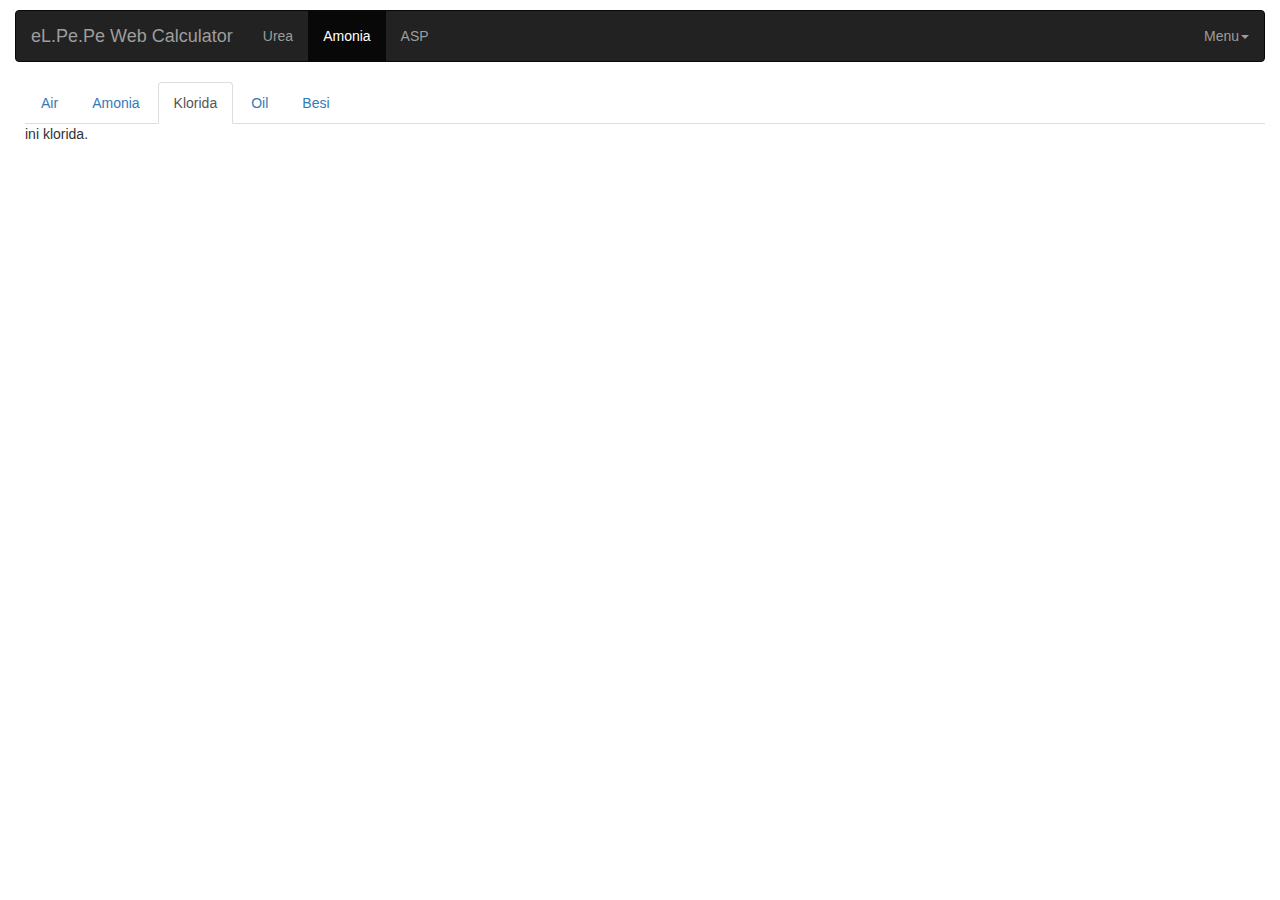
<file: amonia.html>
<!DOCTYPE html>
<html  lang="en">
  <head>
    <meta  content="text/html; charset=utf-8"  http-equiv="content-type">
    <meta  http-equiv="X-UA-Compatible"  content="IE=edge">
    <meta  name="viewport"  content="width=device-width, initial-scale=1">
    <title>Web Calculator, by ahmadihamid.com</title>
    <meta  name="description"  content="Source code generated using layoutit.com">
    <meta  name="author"  content="LayoutIt!">
    <link  href="css/bootstrap.min.css"  rel="stylesheet">
    <link  href="css/style.css"  rel="stylesheet">
  </head>
  <body>
    <div  class="container-fluid">
      <div  class="row">
        <div  class="col-md-12">
          <nav  class="navbar navbar-default navbar-inverse"  role="navigation">
            <div  class="navbar-header"> <button  type="button"  class="navbar-toggle"
                 data-toggle="collapse"  data-target="#bs-example-navbar-collapse-1">
                <span  class="sr-only">Toggle navigation</span><span  class="icon-bar"></span><span
                   class="icon-bar"></span><span  class="icon-bar"></span> </button>
              <a  class="navbar-brand"  href="#">eL.Pe.Pe Web Calculator</a> </div>
            <div  class="collapse navbar-collapse"  id="bs-example-navbar-collapse-1">
              <ul  class="nav navbar-nav">
                <li> <a  href="urea.html">Urea</a> </li>
                <li  class="active"> <a  href="#">Amonia</a> </li>
                <li> <a  href="asp.html">ASP</a> </li>
              </ul>
              <ul  class="nav navbar-nav navbar-right">
                <li> <br>
                </li>
                <li  class="dropdown"> <a  href="#"  class="dropdown-toggle"  data-toggle="dropdown">Menu<strong
                       class="caret"></strong></a>
                  <ul  class="dropdown-menu">
                    <li> <a  href="#">Action</a> </li>
                    <li> <a  href="#">Another action</a> </li>
                    <li> <a  href="#">Something else here</a> </li>
                    <li  class="divider"> </li>
                    <li> <a  href="#">Separated link</a> </li>
                  </ul>
                </li>
              </ul>
            </div>
          </nav>
          <div  class="tabbable"  id="tabs-491173">
            <div  class="fixme">
              <ul  class="nav nav-tabs">
                <li> <a  href="#panel-satu"  data-toggle="tab">Air</a> </li>
                <li> <a  href="#panel-dua"  data-toggle="tab">Amonia</a> </li>
                <li  class="active"> <a  href="#panel-tiga"  data-toggle="tab">Klorida</a>
                </li>
                <li> <a  href="#panel-empat"  data-toggle="tab">Oil</a> </li>
                <li> <a  href="#panel-lima"  data-toggle="tab">Besi</a> </li>
              </ul>
              <div  class="tab-content">
                <div  class="tab-pane"  id="panel-satu">
                  <p> ini air. </p>
                </div>
                <div  class="tab-pane"  id="panel-dua">
                  <p> ini amonia. </p>
                </div>
                <div  class="tab-pane active"  id="panel-tiga">
                  <p> ini klorida. </p>
                </div>
                <div  class="tab-pane"  id="panel-empat">
                  <p> ini oil. </p>
                </div>
                <div  class="tab-pane"  id="panel-lima">
                  <p> ini besi. </p>
                </div>
                <script  src="js/jquery.min.js"></script>
                <script  src="js/bootstrap.min.js"></script>
                <script  src="js/ayakan.js"></script>
                <script  src="js/scripts.js"></script> </div>
            </div>
          </div>
        </div>
      </div>
    </div>
  </body>
</html>
</file>
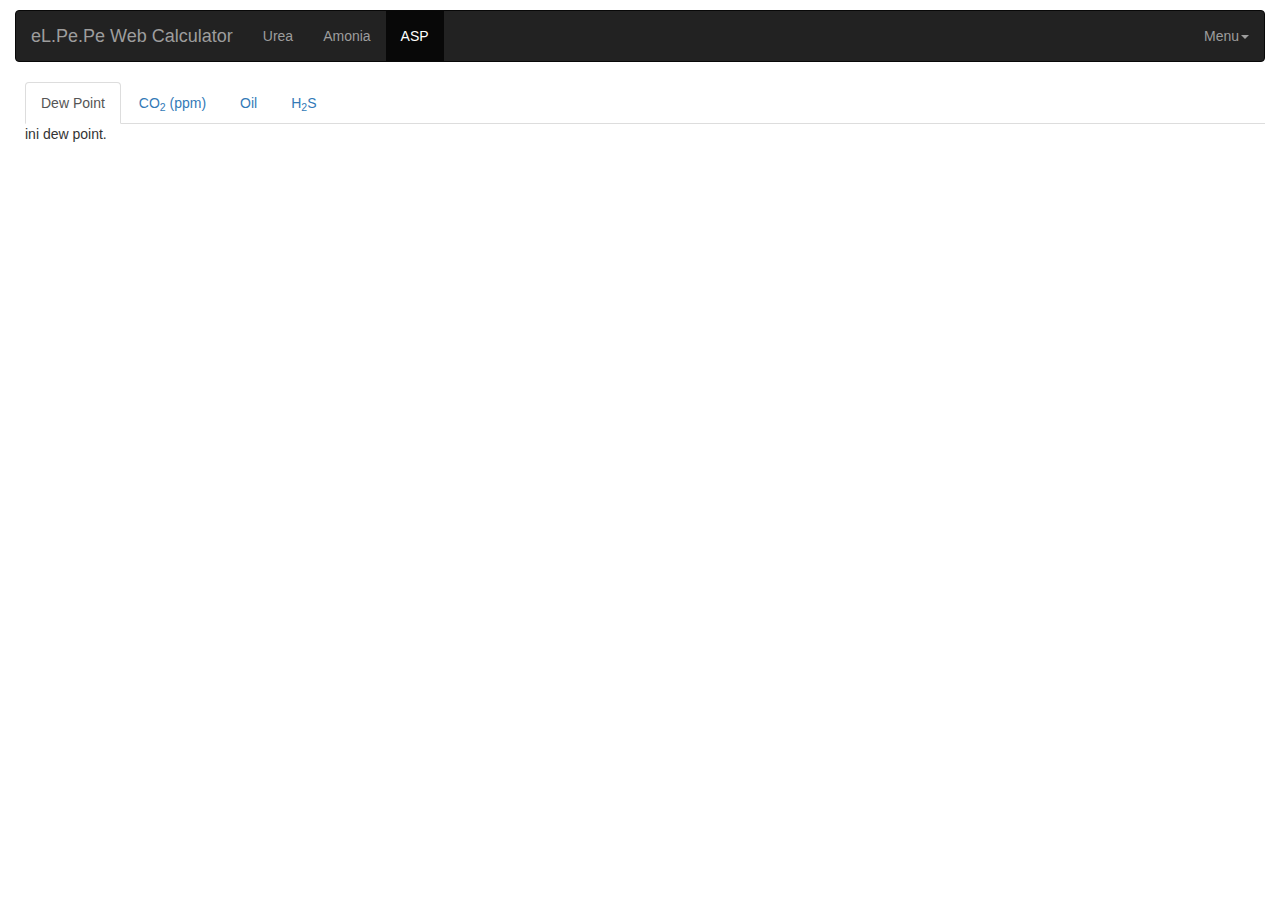
<file: asp.html>
<!DOCTYPE html>
<html  lang="en">
  <head>
    <meta  content="text/html; charset=utf-8"  http-equiv="content-type">
    <meta  http-equiv="X-UA-Compatible"  content="IE=edge">
    <meta  name="viewport"  content="width=device-width, initial-scale=1">
    <title>Web Calculator, by ahmadihamid.com</title>
    <meta  name="description"  content="Source code generated using layoutit.com">
    <meta  name="author"  content="LayoutIt!">
    <link  href="css/bootstrap.min.css"  rel="stylesheet">
    <link  href="css/style.css"  rel="stylesheet">
  </head>
  <body>
    <div  class="container-fluid">
      <div  class="row">
        <div  class="col-md-12">
          <nav  class="navbar navbar-default navbar-inverse"  role="navigation">
            <div  class="navbar-header"> <button  type="button"  class="navbar-toggle"
                 data-toggle="collapse"  data-target="#bs-example-navbar-collapse-1">
                <span  class="sr-only">Toggle navigation</span><span  class="icon-bar"></span><span
                   class="icon-bar"></span><span  class="icon-bar"></span> </button>
              <a  class="navbar-brand"  href="#">eL.Pe.Pe Web Calculator</a> </div>
            <div  class="collapse navbar-collapse"  id="bs-example-navbar-collapse-1">
              <ul  class="nav navbar-nav">
                <li> <a  href="urea.html">Urea</a> </li>
                <li> <a  href="amonia.html">Amonia</a> </li>
                <li  class="active"> <a  href="#">ASP</a> </li>
              </ul>
              <ul  class="nav navbar-nav navbar-right">
                <li> <br>
                </li>
                <li  class="dropdown"> <a  href="#"  class="dropdown-toggle"  data-toggle="dropdown">Menu<strong
                       class="caret"></strong></a>
                  <ul  class="dropdown-menu">
                    <li> <a  href="#">Action</a> </li>
                    <li> <a  href="#">Another action</a> </li>
                    <li> <a  href="#">Something else here</a> </li>
                    <li  class="divider"> </li>
                    <li> <a  href="#">Separated link</a> </li>
                  </ul>
                </li>
              </ul>
            </div>
          </nav>
          <div  class="tabbable"  id="tabs-491173">
            <div  class="fixme">
              <ul  class="nav nav-tabs">
                <li  class="active"> <a  href="#panel-satu"  data-toggle="tab">Dew
                    Point</a> </li>
                <li> <a  href="#panel-dua"  data-toggle="tab">CO<sub>2</sub>
                    (ppm)</a> </li>
                <li> <a  href="#panel-tiga"  data-toggle="tab">Oil</a> </li>
                <li> <a  href="#panel-empat"  data-toggle="tab">H<sub>2</sub>S</a>
                </li>
              </ul>
              <div  class="tab-content">
                <div  class="tab-pane active"  id="panel-satu">
                  <p> ini dew point. </p>
                </div>
                <div  class="tab-pane"  id="panel-dua">
                  <p> ini CO2 ppm. </p>
                </div>
                <div  class="tab-pane"  id="panel-tiga">
                  <p> ini oil. </p>
                </div>
                <div  class="tab-pane"  id="panel-empat">
                  <p> ini H2S. </p>
                </div>
                <script  src="js/jquery.min.js"></script>
                <script  src="js/bootstrap.min.js"></script>
                <script  src="js/ayakan.js"></script>
                <script  src="js/scripts.js"></script> </div>
            </div>
          </div>
        </div>
      </div>
    </div>
  </body>
</html>
</file>
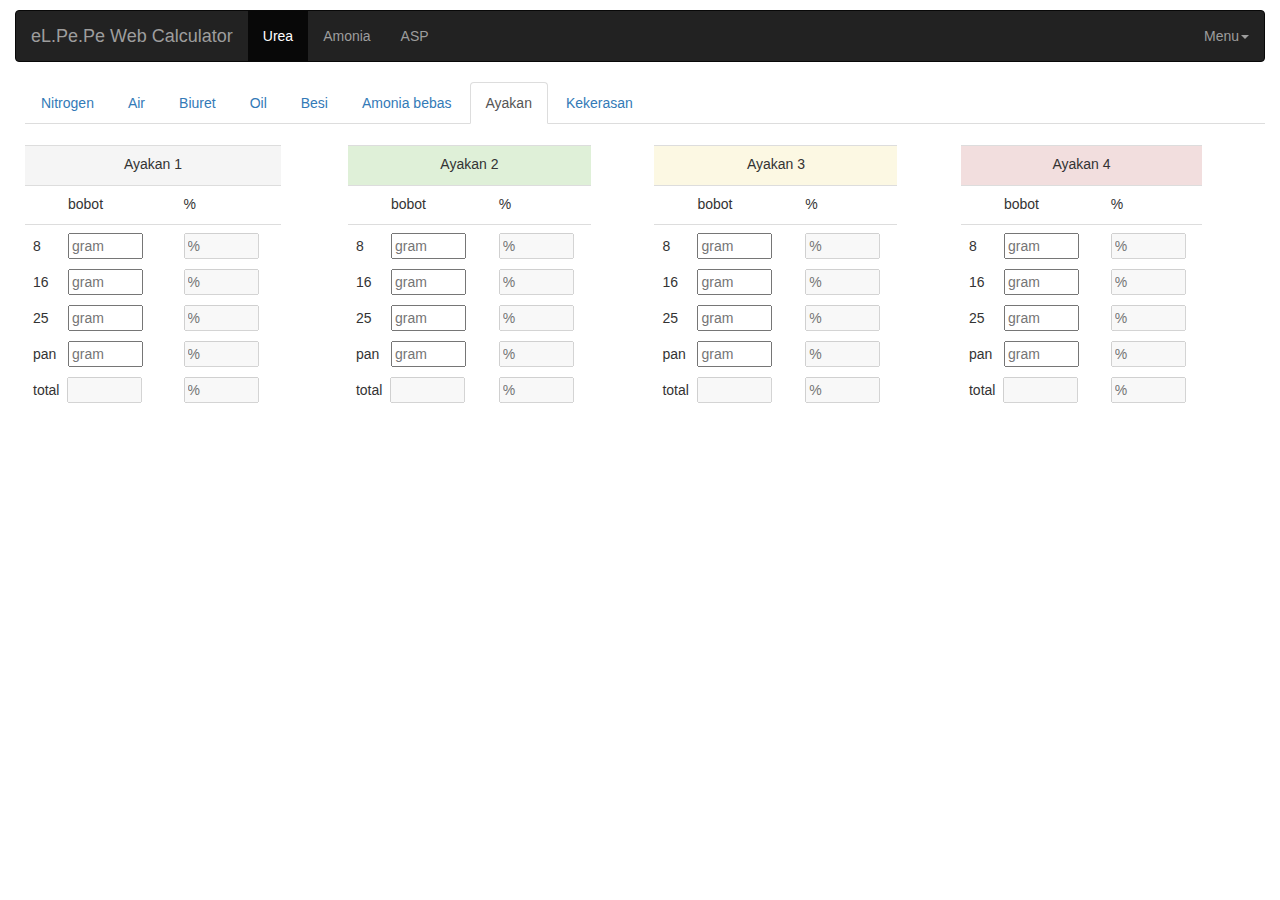
<file: urea.html>
<!DOCTYPE html>
<html  lang="en">
  <head>
    <meta  content="text/html; charset=utf-8"  http-equiv="content-type">
    <meta  http-equiv="X-UA-Compatible"  content="IE=edge">
    <meta  name="viewport"  content="width=device-width, initial-scale=1">
    <title>Web Calculator, by ahmadihamid.com</title>
    <meta  name="description"  content="Source code generated using layoutit.com">
    <meta  name="author"  content="LayoutIt!">
    <link  href="css/bootstrap.min.css"  rel="stylesheet">
    <link  href="css/style.css"  rel="stylesheet">
  </head>
  <body>
    <div  class="container-fluid">
      <div  class="row">
        <div  class="col-md-12">
          <nav  class="navbar navbar-default navbar-inverse"  role="navigation">
            <div  class="navbar-header"> <button  type="button"  class="navbar-toggle"
                 data-toggle="collapse"  data-target="#bs-example-navbar-collapse-1">
                <span  class="sr-only">Toggle navigation</span><span  class="icon-bar"></span><span
                   class="icon-bar"></span><span  class="icon-bar"></span> </button>
              <a  class="navbar-brand"  href="#">eL.Pe.Pe Web Calculator</a> </div>
            <div  class="collapse navbar-collapse"  id="bs-example-navbar-collapse-1">
              <ul  class="nav navbar-nav">
                <li  class="active"> <a  href="#">Urea</a> </li>
                <li> <a  href="amonia.html">Amonia</a> </li>
                <li> <a  href="asp.html">ASP</a> </li>
              </ul>
              <ul  class="nav navbar-nav navbar-right">
                <li> <br>
                </li>
                <li  class="dropdown"> <a  href="#"  class="dropdown-toggle"  data-toggle="dropdown">Menu<strong
                       class="caret"></strong></a>
                  <ul  class="dropdown-menu">
                    <li> <a  href="#">Action</a> </li>
                    <li> <a  href="#">Another action</a> </li>
                    <li> <a  href="#">Something else here</a> </li>
                    <li  class="divider"> </li>
                    <li> <a  href="#">Separated link</a> </li>
                  </ul>
                </li>
              </ul>
            </div>
          </nav>
          <div  class="tabbable"  id="tabs-491173">
            <div  class="fixme">
              <ul  class="nav nav-tabs">
                <li> <a  href="#panel-satu"  data-toggle="tab">Nitrogen</a> </li>
                <li> <a  href="#panel-dua"  data-toggle="tab">Air</a> </li>
                <li> <a  href="#panel-tiga"  data-toggle="tab">Biuret</a> </li>
                <li> <a  href="#panel-empat"  data-toggle="tab">Oil</a> </li>
                <li> <a  href="#panel-lima"  data-toggle="tab">Besi</a> </li>
                <li> <a  href="#panel-enam"  data-toggle="tab">Amonia bebas</a>
                </li>
                <li  class="active"> <a  href="#panel-tujuh"  data-toggle="tab">Ayakan</a>
                </li>
                <li> <a  href="#panel-delapan"  data-toggle="tab">Kekerasan</a>
                </li>
              </ul>
              <div  class="tab-content">
                <div  class="tab-pane"  id="panel-satu">
                  <p> ini nitrogen. </p>
                </div>
                <div  class="tab-pane"  id="panel-dua">
                  <p> ini air. </p>
                </div>
                <div  class="tab-pane"  id="panel-tiga">
                  <p> ini biuret. </p>
                </div>
                <div  class="tab-pane"  id="panel-empat">
                  <p> ini oil. </p>
                </div>
                <div  class="tab-pane"  id="panel-lima">
                  <p> ini besi. </p>
                </div>
                <div  class="tab-pane"  id="panel-enam">
                  <p> ini amonia bebas. </p>
                </div>
                <br>
                <div  class="tab-pane active"  id="panel-tujuh">
                  <table  class="tabel-emak"  style="width: 100%; height: 313px;"
                     border="0">
                    <tbody>
                      <tr>
                        <td>
                          <div  id="ayakan1">
                            <table  class="table"  style="width: 256px; height: 291px;"
                               border="0">
                              <tbody>
                                <tr  align="center">
                                  <td  colspan="2"  rowspan="1"  class="active">Ayakan
                                    1 <br>
                                  </td>
                                </tr>
                                <tr>
                                  <td>&nbsp;&nbsp;&nbsp;&nbsp;&nbsp;&nbsp;&nbsp;&nbsp;
                                    bobot <br>
                                  </td>
                                  <td>% <br>
                                  </td>
                                </tr>
                                <tr>
                                  <td>
                                    <p>8 &nbsp;&nbsp; &nbsp;&nbsp; <input  required="required"
                                         placeholder="gram"  maxlength="6"  size="6"
                                         id="ay1b1"  class="ay1"  type="text">&nbsp;
                                      </p>
                                    <p>16 &nbsp; &nbsp; <input  required="required"
                                         placeholder="gram"  maxlength="6"  size="6"
                                         id="ay1b2"  class="ay1"  type="text"> </p>
                                    <p>25 &nbsp; &nbsp; <input  required="required"
                                         placeholder="gram"  maxlength="6"  size="6"
                                         id="ay1b3"  class="ay1"  type="text">&nbsp;
                                      </p>
                                    <p>pan&nbsp;&nbsp; <input  required="required"
                                         placeholder="gram"  maxlength="6"  size="6"
                                         id="ay1b4"  class="ay1"  type="text">&nbsp;
                                      </p>
                                    <p>total&nbsp; <input  maxlength="6"  size="6"
                                         disabled="disabled"  id="ay1total"  class="ay1"
                                         type="text"> </p>
                                  </td>
                                  <td>
                                    <p> <input  placeholder="%"  name="persen"
                                         maxlength="4"  size="6"  disabled="disabled"
                                         id="ay1result1"  class="res1"  type="text">
                                      <br>
                                    </p>
                                    <p> <input  placeholder="%"  maxlength="4"
                                         size="6"  disabled="disabled"  id="ay1result2"
                                         class="res2"  type="text"> <br>
                                    </p>
                                    <p> <input  placeholder="%"  maxlength="4"
                                         size="6"  disabled="disabled"  id="ay1result3"
                                         class="res3"  type="text"> <br>
                                    </p>
                                    <p> <input  placeholder="%"  maxlength="4"
                                         size="6"  disabled="disabled"  id="ay1result4"
                                         class="res4"  type="text"> <br>
                                    </p>
                                    <p> <input  placeholder="%"  maxlength="4"
                                         size="6"  disabled="disabled"  id="ay1gtotal"
                                         type="text"> </p>
                                  </td>
                                </tr>
                              </tbody>
                            </table>
                          </div>
                        </td>
                        <td>
                          <div  id="ayakan2">
                            <table  class="table"  style="width: 243px; height: 291px;"
                               border="0">
                              <tbody>
                                <tr  align="center">
                                  <td  colspan="2"  rowspan="1"  class="success">Ayakan
                                    2 <br>
                                  </td>
                                </tr>
                                <tr>
                                  <td>&nbsp;&nbsp;&nbsp;&nbsp;&nbsp;&nbsp;&nbsp;&nbsp;
                                    bobot <br>
                                  </td>
                                  <td>% <br>
                                  </td>
                                </tr>
                                <tr>
                                  <td>
                                    <p>8 &nbsp;&nbsp; &nbsp;&nbsp; <input  required="required"
                                         placeholder="gram"  maxlength="6"  size="6"
                                         id="ay2b1"  class="ay2"  type="text">&nbsp;
                                      </p>
                                    <p>16 &nbsp; &nbsp; <input  required="required"
                                         placeholder="gram"  maxlength="6"  size="6"
                                         id="ay2b2"  class="ay2"  type="text"> </p>
                                    <p>25 &nbsp; &nbsp; <input  required="required"
                                         placeholder="gram"  maxlength="6"  size="6"
                                         id="ay2b3"  class="ay2"  type="text">&nbsp;
                                      </p>
                                    <p>pan&nbsp;&nbsp; <input  required="required"
                                         placeholder="gram"  maxlength="6"  size="6"
                                         id="ay2b4"  class="ay2"  type="text">&nbsp;
                                      </p>
                                    <p>total&nbsp; <input  maxlength="6"  size="6"
                                         disabled="disabled"  id="ay2total"  class="ay2"
                                         type="text"> </p>
                                  </td>
                                  <td>
                                    <p> <input  placeholder="%"  name="persen"
                                         maxlength="4"  size="6"  disabled="disabled"
                                         id="ay2result1"  class="res1"  type="text">
                                      <br>
                                    </p>
                                    <p> <input  placeholder="%"  maxlength="4"
                                         size="6"  disabled="disabled"  id="ay2result2"
                                         class="res2"  type="text"> <br>
                                    </p>
                                    <p> <input  placeholder="%"  maxlength="4"
                                         size="6"  disabled="disabled"  id="ay2result3"
                                         class="res3"  type="text"> <br>
                                    </p>
                                    <p> <input  placeholder="%"  maxlength="4"
                                         size="6"  disabled="disabled"  id="ay2result4"
                                         class="res4"  type="text"> <br>
                                    </p>
                                    <p> <input  placeholder="%"  maxlength="4"
                                         size="6"  disabled="disabled"  id="ay2gtotal"
                                         type="text"> </p>
                                  </td>
                                </tr>
                              </tbody>
                            </table>
                          </div>
                        </td>
                        <td>
                          <div  id="ayakan3">
                            <table  class="table"  style="width: 243px; height: 291px;"
                               border="0">
                              <tbody>
                                <tr  align="center">
                                  <td  colspan="2"  rowspan="1"  class="warning">Ayakan
                                    3 <br>
                                  </td>
                                </tr>
                                <tr>
                                  <td>&nbsp;&nbsp;&nbsp;&nbsp;&nbsp;&nbsp;&nbsp;&nbsp;
                                    bobot <br>
                                  </td>
                                  <td>% <br>
                                  </td>
                                </tr>
                                <tr>
                                  <td>
                                    <p>8 &nbsp;&nbsp; &nbsp;&nbsp; <input  required="required"
                                         placeholder="gram"  maxlength="6"  size="6"
                                         id="ay3b1"  class="ay3"  type="text">&nbsp;
                                      </p>
                                    <p>16 &nbsp; &nbsp; <input  required="required"
                                         placeholder="gram"  maxlength="6"  size="6"
                                         id="ay3b2"  class="ay3"  type="text"> </p>
                                    <p>25 &nbsp; &nbsp; <input  required="required"
                                         placeholder="gram"  maxlength="6"  size="6"
                                         id="ay3b3"  class="ay3"  type="text">&nbsp;
                                      </p>
                                    <p>pan&nbsp;&nbsp; <input  required="required"
                                         placeholder="gram"  maxlength="6"  size="6"
                                         id="ay3b4"  class="ay3"  type="text">&nbsp;
                                      </p>
                                    <p>total&nbsp; <input  maxlength="6"  size="6"
                                         disabled="disabled"  id="ay3total"  class="ay3"
                                         type="text"> </p>
                                  </td>
                                  <td>
                                    <p> <input  placeholder="%"  name="persen"
                                         maxlength="4"  size="6"  disabled="disabled"
                                         id="ay3result1"  class="res1"  type="text">
                                      <br>
                                    </p>
                                    <p> <input  placeholder="%"  maxlength="4"
                                         size="6"  disabled="disabled"  id="ay3result2"
                                         class="res2"  type="text"> <br>
                                    </p>
                                    <p> <input  placeholder="%"  maxlength="4"
                                         size="6"  disabled="disabled"  id="ay3result3"
                                         class="res3"  type="text"> <br>
                                    </p>
                                    <p> <input  placeholder="%"  maxlength="4"
                                         size="6"  disabled="disabled"  id="ay3result4"
                                         class="res4"  type="text"> <br>
                                    </p>
                                    <p> <input  placeholder="%"  maxlength="4"
                                         size="6"  disabled="disabled"  id="ay3gtotal"
                                         type="text"> </p>
                                  </td>
                                </tr>
                              </tbody>
                            </table>
                          </div>
                        </td>
                        <td>
                          <div  id="ayakan4">
                            <table  class="table"  style="width: 241px; height: 291px;"
                               border="0">
                              <tbody>
                                <tr  align="center">
                                  <td  colspan="2"  rowspan="1"  class="danger">Ayakan
                                    4 <br>
                                  </td>
                                </tr>
                                <tr>
                                  <td>&nbsp;&nbsp;&nbsp;&nbsp;&nbsp;&nbsp;&nbsp;&nbsp;
                                    bobot <br>
                                  </td>
                                  <td>% <br>
                                  </td>
                                </tr>
                                <tr>
                                  <td>
                                    <p>8 &nbsp;&nbsp; &nbsp;&nbsp; <input  required="required"
                                         placeholder="gram"  maxlength="6"  size="6"
                                         id="ay4b1"  class="ay3"  type="text">&nbsp;
                                      </p>
                                    <p>16 &nbsp; &nbsp; <input  required="required"
                                         placeholder="gram"  maxlength="6"  size="6"
                                         id="ay4b2"  class="ay3"  type="text"> </p>
                                    <p>25 &nbsp; &nbsp; <input  required="required"
                                         placeholder="gram"  maxlength="6"  size="6"
                                         id="ay4b3"  class="ay3"  type="text">&nbsp;
                                      </p>
                                    <p>pan&nbsp;&nbsp; <input  required="required"
                                         placeholder="gram"  maxlength="6"  size="6"
                                         id="ay4b4"  class="ay3"  type="text">&nbsp;
                                      </p>
                                    <p>total&nbsp; <input  maxlength="6"  size="6"
                                         disabled="disabled"  id="ay4total"  class="ay3"
                                         type="text"> </p>
                                  </td>
                                  <td>
                                    <p> <input  placeholder="%"  name="persen"
                                         maxlength="4"  size="6"  disabled="disabled"
                                         id="ay4result1"  class="res1"  type="text">
                                      <br>
                                    </p>
                                    <p> <input  placeholder="%"  maxlength="4"
                                         size="6"  disabled="disabled"  id="ay4result2"
                                         class="res2"  type="text"> <br>
                                    </p>
                                    <p> <input  placeholder="%"  maxlength="4"
                                         size="6"  disabled="disabled"  id="ay4result3"
                                         class="res3"  type="text"> <br>
                                    </p>
                                    <p> <input  placeholder="%"  maxlength="4"
                                         size="6"  disabled="disabled"  id="ay4result4"
                                         class="res4"  type="text"> <br>
                                    </p>
                                    <p> <input  placeholder="%"  maxlength="4"
                                         size="6"  disabled="disabled"  id="ay4gtotal"
                                         type="text"> </p>
                                  </td>
                                </tr>
                              </tbody>
                            </table>
                          </div>
                        </td>
                      </tr>
                    </tbody>
                  </table>
                </div>
                <br>
                <div  class="tab-pane"  id="panel-delapan">
                  <p> ini kekerasan. </p>
                </div>
                <script  src="js/jquery.min.js"></script>
                <script  src="js/bootstrap.min.js"></script>
                <script  src="js/ayakan.js"></script>
                <script  src="js/scripts.js"></script> </div>
            </div>
          </div>
        </div>
      </div>
    </div>
  </body>
</html>
</file>
<file: css/style.css>
body {
	margin-top: 10px;
}
.fixme {
	margin-left: 10px;
}
/*
.content { 
	height: 10px; 
}
.fixme { 
	text-align: center; 
	width: 100%; 
	padding: 0px;
	margin: 0px;
}
*/
</file>
